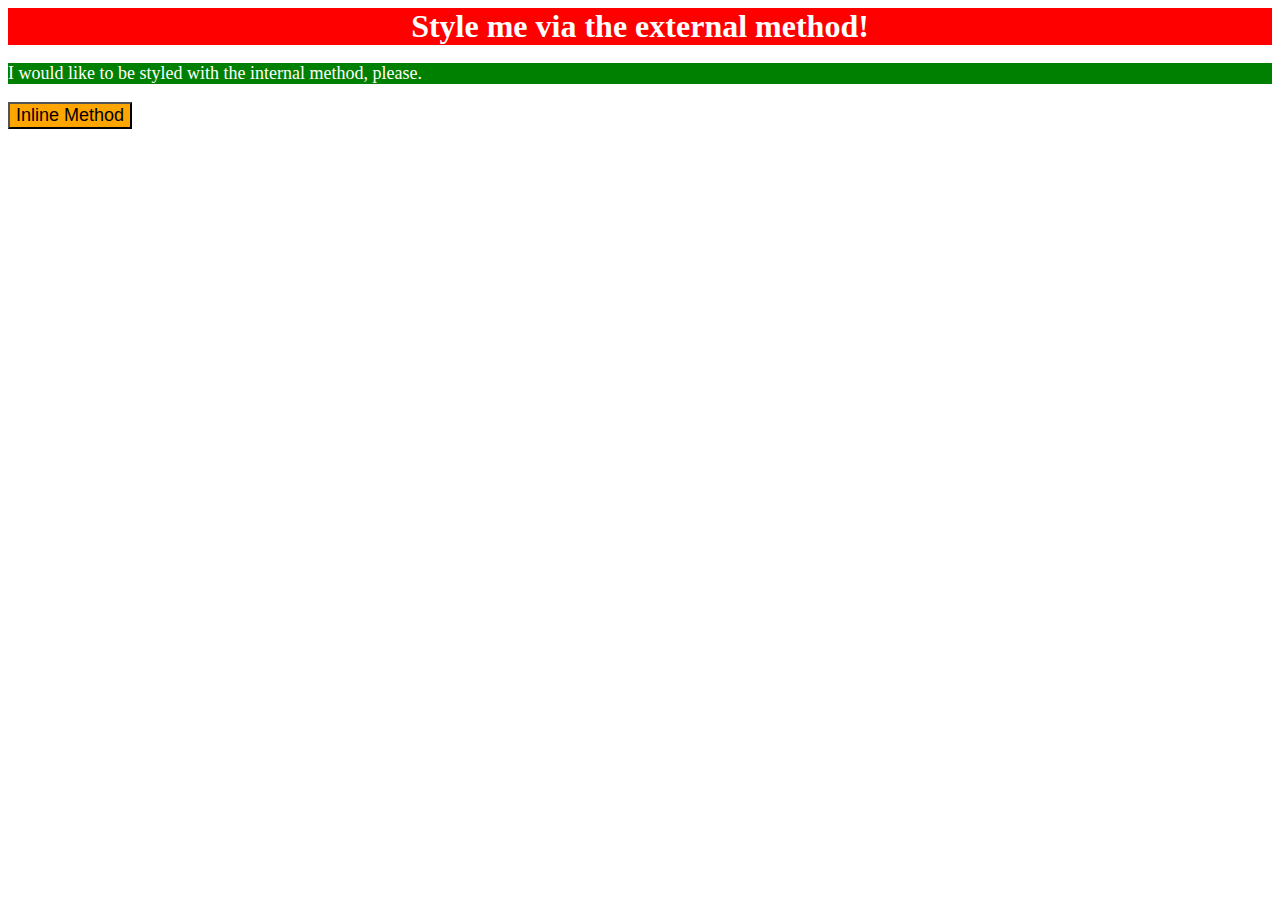
<file: foundations/01-css-methods/index.html>
<!DOCTYPE html>
<html lang="en">
  <head>
    <meta charset="UTF-8" />
    <meta http-equiv="X-UA-Compatible" content="IE=edge" />
    <meta name="viewport" content="width=device-width, initial-scale=1.0" />
    <title>Methods for Adding CSS</title>
    <link rel="stylesheet" href="./css/styles.css" />
    <style>
      p {
        background-color: green;
        color: white;
        font-size: 18px;
      }
    </style>
  </head>
  <body>
    <div>Style me via the external method!</div>
    <p>I would like to be styled with the internal method, please.</p>
    <button style="background-color: orange; font-size: 18px">
      Inline Method
    </button>
  </body>
</html>
</file>
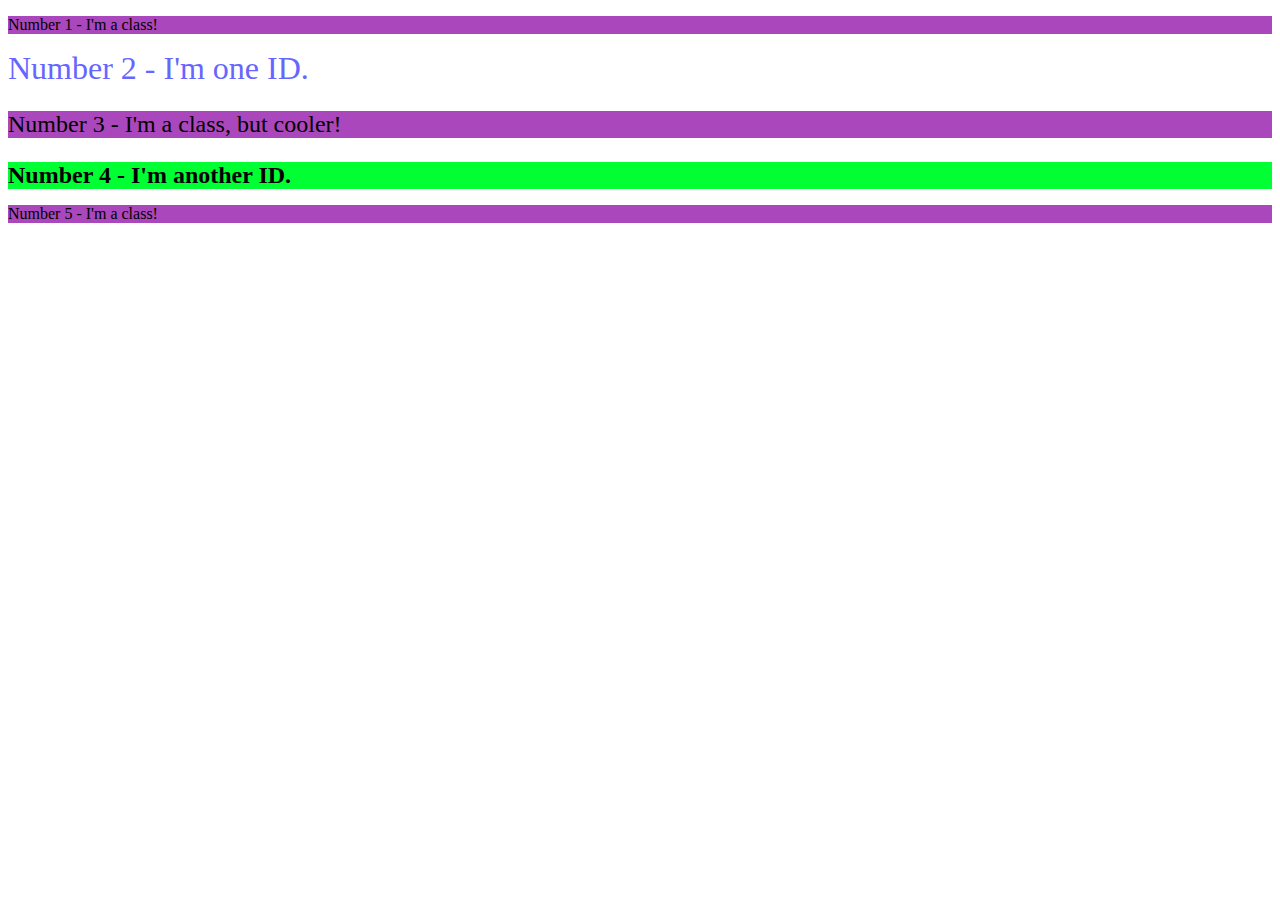
<file: foundations/02-class-id-selectors/index.html>
<!DOCTYPE html>
<html lang="en">
  <head>
    <meta charset="UTF-8" />
    <meta http-equiv="X-UA-Compatible" content="IE=edge" />
    <meta name="viewport" content="width=device-width, initial-scale=1.0" />
    <title>Class and ID Selectors</title>
    <link rel="stylesheet" href="style.css" />
  </head>
  <body>
    <p class="odd">Number 1 - I'm a class!</p>
    <div id="dos">Number 2 - I'm one ID.</div>
    <p class="odd three">Number 3 - I'm a class, but cooler!</p>
    <div id="quatro">Number 4 - I'm another ID.</div>
    <p class="odd">Number 5 - I'm a class!</p>
  </body>
</html>
</file>
<file: foundations/01-css-methods/css/styles.css>
div {
  color: white;
  background-color: red;
  font-size: 32px;
  text-align: center;
  font-weight: bold;
}
</file>
<file: foundations/02-class-id-selectors/style.css>
.odd {
  background-color: #ab47bc;
}

.three {
  font-size: x-large;
}

#dos {
  color: #6666ff;
  font-size: xx-large;
}

#quatro {
  background-color: #00ff33;
  font-size: x-large;
  font-weight: bold;
}
</file>
